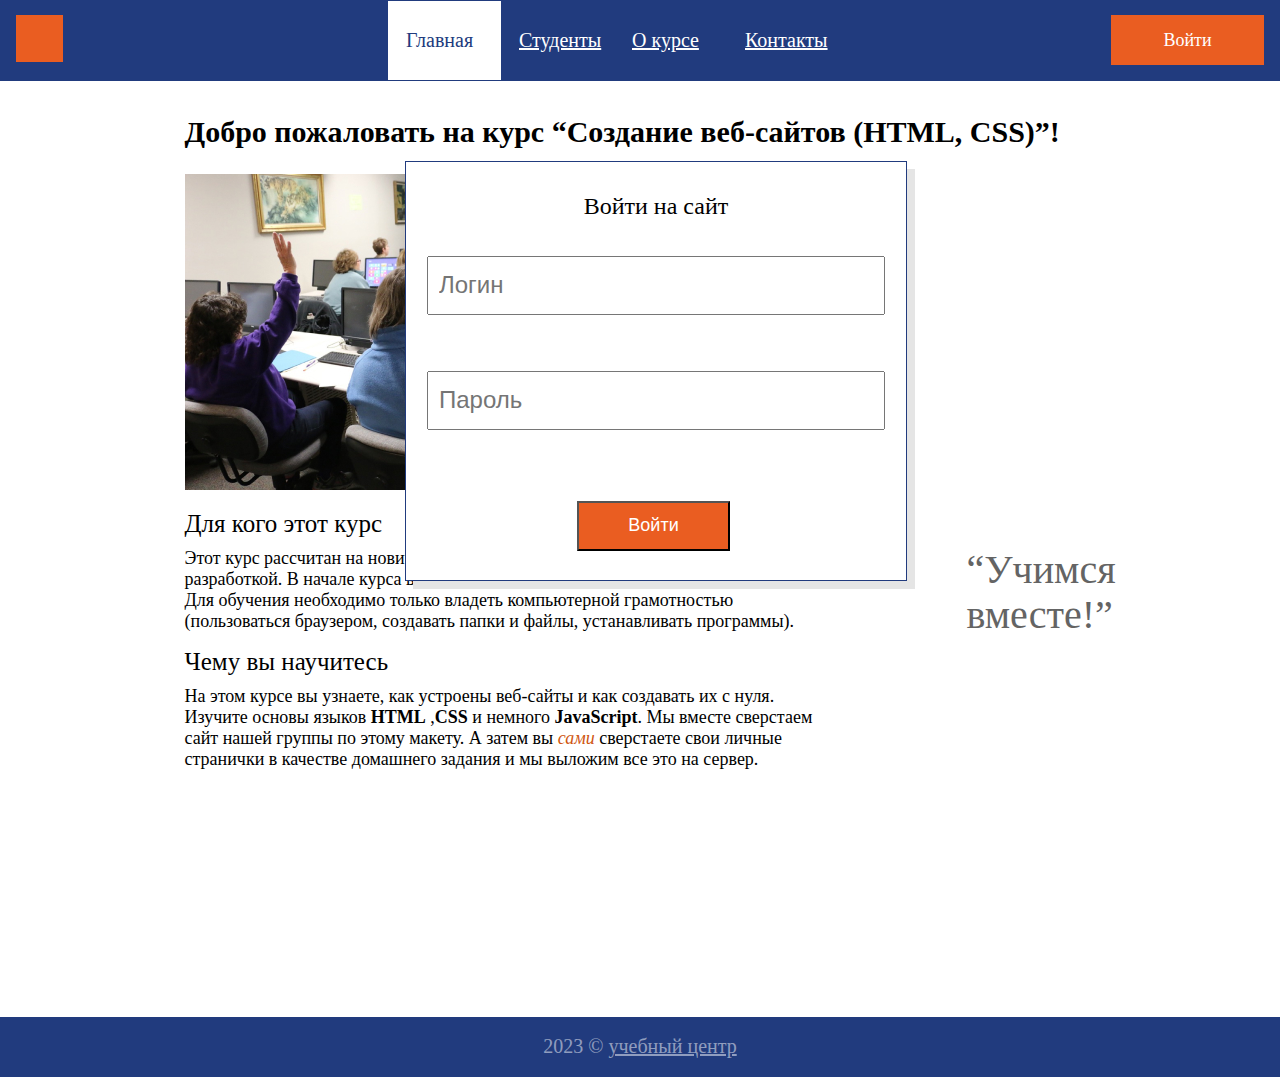
<file: index.html>
<!DOCTYPE html>
<html lang="ru">

<head>
    <meta charset="UTF-8">
    <meta http-equiv="X-UA-Compatible" content="IE=edge">
    <meta name="viewport" content="width=device-width, initial-scale=1.0">
    <title>Главная</title>
    <link rel="stylesheet" href="styles.css">
</head>

<body>
    <div class="all">
        <header class="header"> <a class="header__logo" href="index.html">
                <img class="header__image1" src="img/logo.svg" alt="logotype"> </a>
            <nav>
                <ul class="header__menu">
                    <li class="header__menu-list"><a class="header__menu-link header__menu-link_active"
                            href="index.html">Главная</a></li>
                    <li class="header__menu-list"><a class="header__menu-link" href="students.html">Студенты</a></li>
                    <li class="header__menu-list"><a class="header__menu-link" href="about.html">О курсе</a></li>
                    <li class="header__menu-list"><a class="header__menu-link" href="contacts.html">Контакты</a></li>
                </ul>
            </nav>
            <a class="header__button" href="#">Войти</a>
        </header>
        <section class="section">
            <div class="section__info">
                <form class="section__form" action="login" method="post">
                    <h2 class="section__title">Войти на сайт</h2>
                    <p class="section__login"><input class="section__log" type="text" placeholder="Логин" required>
                    </p>
                    <p class="section__password"><input class="section__password2" type="password" placeholder="Пароль"
                            required>
                    </p>
                    <button type="submit" class="section__btn section__btn-login">Войти</button>
                </form>
            </div>
        </section>
        <div class="main">
            <main class="main__content">
                <h1 class="main__title">Добро пожаловать на курс “Создание веб-сайтов (HTML, CSS)”!</h1>
                <img class="main__image" src="img/contentphoto.jpg" alt="Главное фото">
                <div class="main__content-info">
                    <div class="main__content-section">
                        <div class="main__content-article">
                            <h3 class="main__subtitle">Для кого этот курс</h3>
                            <p class="main__about-text">Этот курс рассчитан на новичков, которые только начинают
                                знакомство
                                с
                                веб-разработкой. В начале курса вы узнаете о том, как устроен Интернет и веб-сайты.</p>
                            <p class="main__about-text">Для обучения необходимо только владеть компьютерной грамотностью
                                (пользоваться браузером, создавать папки и файлы, устанавливать программы).</p>

                        </div>

                        <div class="main__content-article">
                            <h3 class="main__subtitle">Чему вы научитесь</h3>
                            <p class="main__about-text ">На этом курсе вы узнаете, как устроены веб-сайты и как
                                создавать
                                их с нуля.
                                Изучите основы языков <strong>HTML</strong> ,<strong>CSS</strong> и немного
                                <strong>JavaScript</strong>. Мы вместе сверстаем сайт нашей группы по этому
                                макету. А затем вы <em class="main__detail">сами</em> сверстаете свои личные странички в
                                качестве
                                домашнего задания и
                                мы
                                выложим
                                все это на сервер.
                            </p>
                        </div>
                    </div>
                    <h2 class="main__heading">“Учимся вместе!”</h2>
                </div>
            </main>
        </div>
    </div>
    <footer class="footer">
        <p class="footer__text">2023 &copy; <a class="footer__work-centr" href="#">учебный центр</a></p>
    </footer>
    <script>
        const buttonEl = document.querySelector('.header__button');
        const blockPopup = document.querySelector('.section');

        buttonEl.addEventListener('click', function (e) {
            blockPopup.classList.toggle('visible');
        });
    </script>
</body>

</html>
</file>
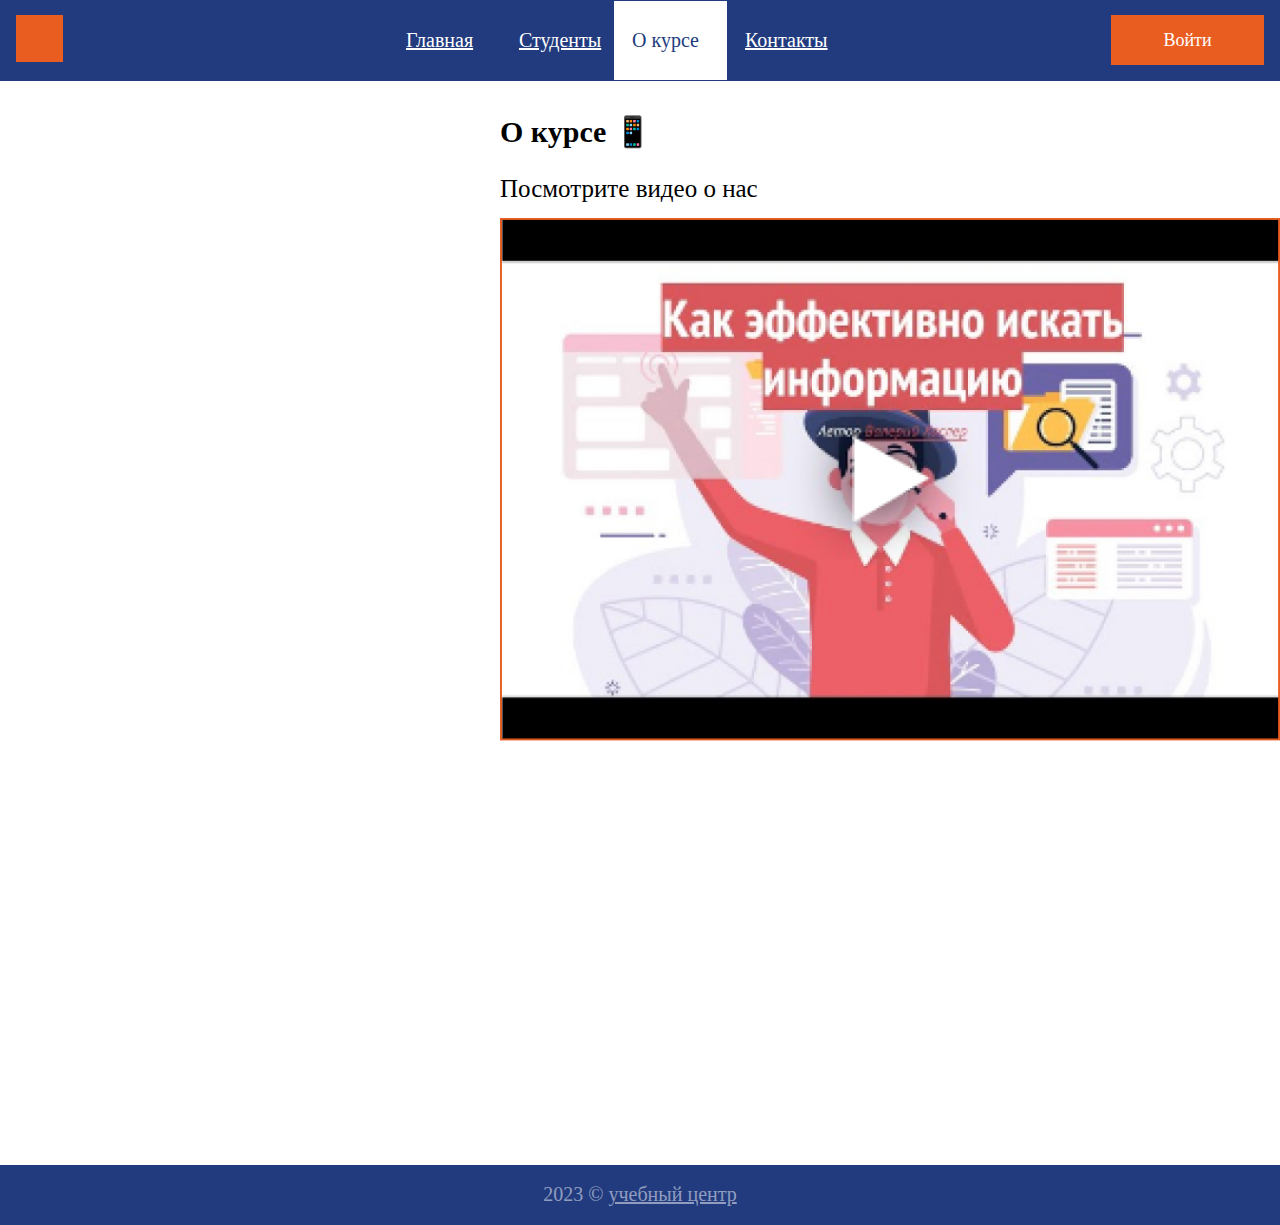
<file: about.html>
<!DOCTYPE html>
<html lang="ru">

<head>
    <meta charset="UTF-8">
    <meta http-equiv="X-UA-Compatible" content="IE=edge">
    <meta name="viewport" content="width=device-width, initial-scale=1.0">
    <title>Главная</title>
    <link rel="stylesheet" href="styles.css">
</head>

<body>
    <div class="all">
        <header class="header"> <a class="header__logo" href="index.html">
                <img class="header__image1" src="img/logo.svg" alt="logotype"> </a>
            <nav>
                <ul class="header__menu">
                    <li class="header__menu-list"><a class="header__menu-link " href="index.html">Главная</a>
                    </li>
                    <li class="header__menu-list"><a class="header__menu-link" href="students.html">Студенты</a></li>
                    <li class="header__menu-list"><a class="header__menu-link header__menu-link_active"
                            href="about.html">О
                            курсе</a></li>
                    <li class="header__menu-list"><a class="header__menu-link" href="contacts.html">Контакты</a></li>
                </ul>
            </nav>
            <a class="header__button" href="#">Войти</a>
        </header>
        <main class="main__content-about">
            <h1 class="main__heading-one">О курсе 📱</h1>
            <p class="main__info">Посмотрите видео о нас</p>
            <img class="main__video-img" src="img/about.jpg" alt="Видео">

        </main>

    </div>
    <footer class="footer">
        <p class="footer__text">2023 &copy; <a class="footer__work-centr" href="#">учебный центр</a></p>
    </footer>

    <script>

        const userAnswer = prompt('зимой и летом одним цветом?').toLocaleLowerCase();

        alert((userAnswer === 'елка' ||
            userAnswer === 'ёлка') ? 'угадал' :

            'Нет')

    </script>
</body>

</html>
<!-- // test -->
</file>
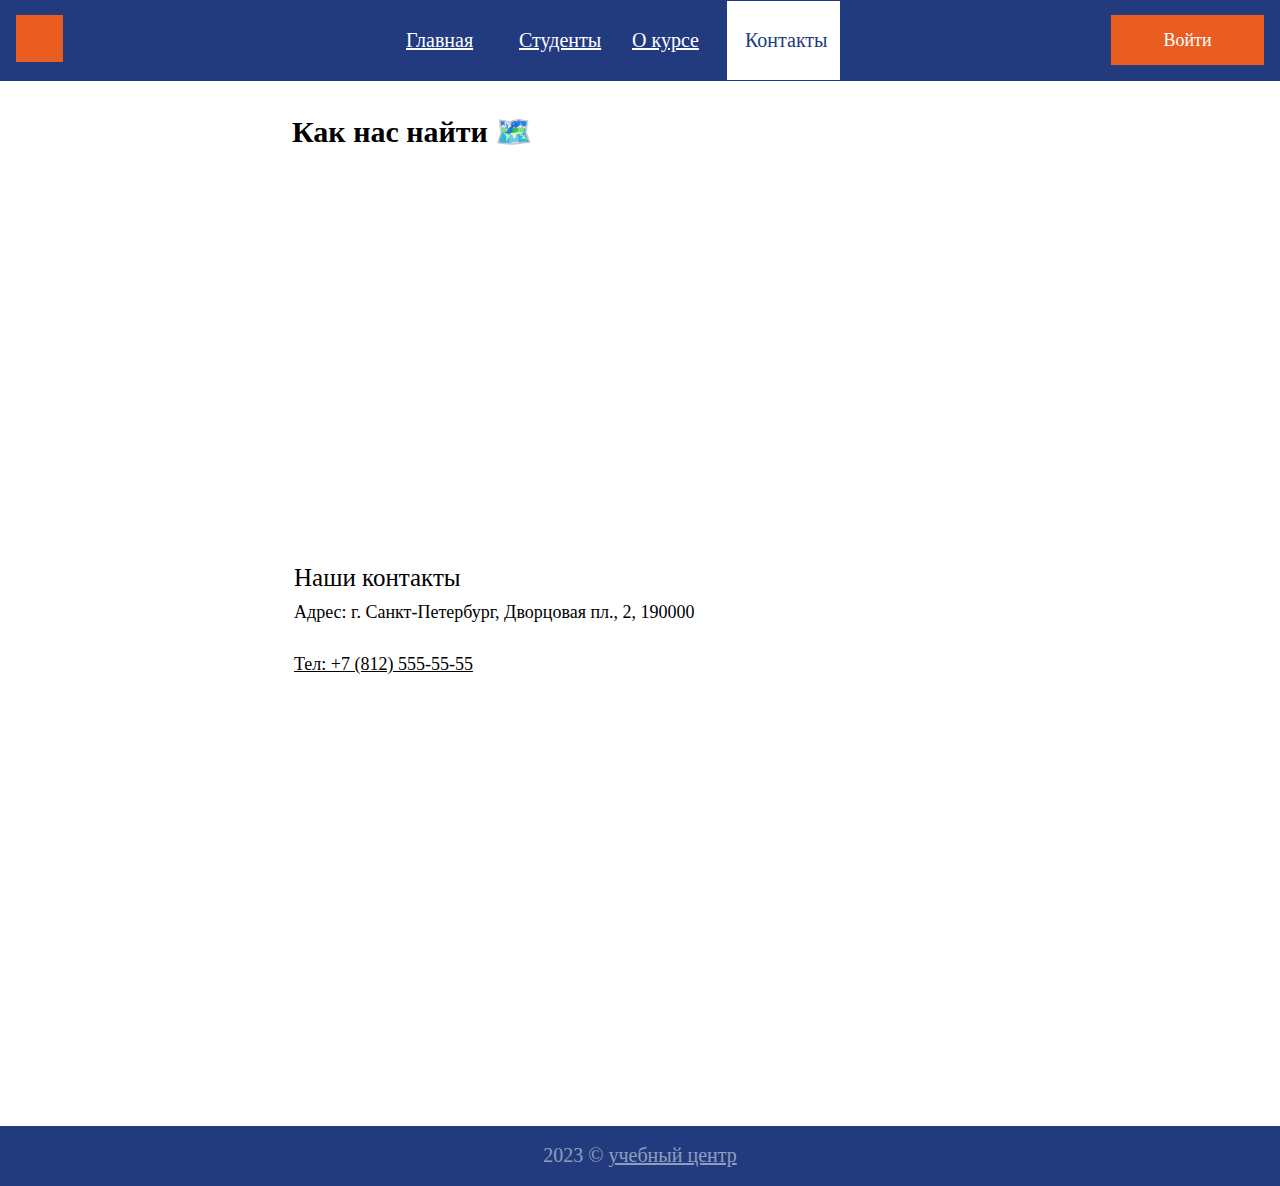
<file: contacts.html>
<!DOCTYPE html>
<html lang="ru">

<head>
    <meta charset="UTF-8">
    <meta http-equiv="X-UA-Compatible" content="IE=edge">
    <meta name="viewport" content="width=device-width, initial-scale=1.0">
    <title>Главная</title>
    <link rel="stylesheet" href="styles.css">
</head>

<body>
    <div class="all">
        <header class="header"> <a class="header__logo" href="index.html">
                <img class="header__image1" src="img/logo.svg" alt="logotype"> </a>
            <nav>
                <ul class="header__menu">
                    <li class="header__menu-list"><a class="header__menu-link " href="index.html">Главная</a>
                    </li>
                    <li class="header__menu-list"><a class="header__menu-link" href="students.html">Студенты</a></li>
                    <li class="header__menu-list"><a class="header__menu-link" href="about.html">О курсе</a></li>
                    <li class="header__menu-list"><a class="header__menu-link header__menu-link_active"
                            href="contacts.html">Контакты</a></li>
                </ul>
            </nav class="header__nav">
            <a class="header__button" href="#">Войти</a>
        </header>
        <main class="main__content-contacts">
            <h1 class="main__heading-contacts">Как нас найти 🗺️️</h1>
            <div class="main__map-contacts"><iframe class="main__map"
                    src="https://www.google.com/maps/embed?pb=!1m18!1m12!1m3!1d511634.70962970407!2d29.534289435013047!3d59.93922591096038!2m3!1f0!2f0!3f0!3m2!1i1024!2i768!4f13.1!3m3!1m2!1s0x4696378cc74a65ed%3A0x6dc7673fab848eff!2z0KHQsNC90LrRgi3Qn9C10YLQtdGA0LHRg9GA0LM!5e0!3m2!1sru!2sru!4v1677008804773!5m2!1sru!2sru"
                    style="border:0;" allowfullscreen="" loading="lazy"
                    referrerpolicy="no-referrer-when-downgrade"></iframe></div>
            <div class="main__info-contacts">
                <h3 class="main__our-contacts">Наши контакты</h3>
                <div class="main__adress-info">
                    <p class="main__adress">Адрес: г. Санкт-Петербург, Дворцовая пл., 2, 190000 <br>
                    <p> <a class="main__adress" href="tel:+7(812)5555555">Тел: +7 (812) 555-55-55</a></p>
                    </p>
                </div>
            </div>
        </main>
    </div>
    <footer class="footer">
        <p class="footer__text">2023 &copy; <a class="footer__work-centr" href="#">учебный центр</a></p>
    </footer>
</body>

</html>
</file>
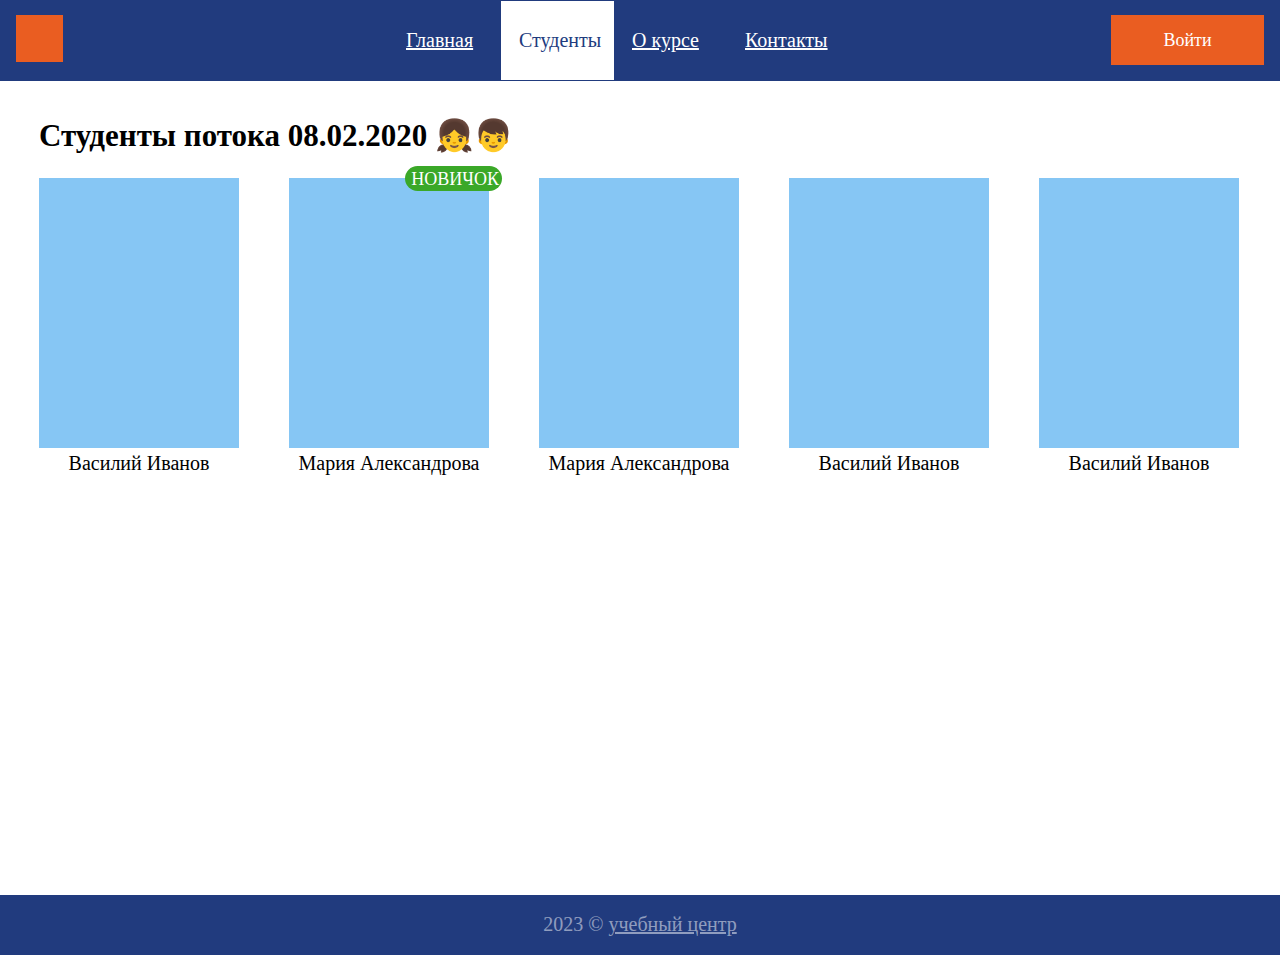
<file: students.html>
<!DOCTYPE html>
<html lang="ru">

<head>
    <meta charset="UTF-8">
    <meta http-equiv="X-UA-Compatible" content="IE=edge">
    <meta name="viewport" content="width=device-width, initial-scale=1.0">
    <title>Главная</title>
    <link rel="stylesheet" href="styles.css">
</head>

<body>
    <div class="all">
        <header class="header"> <a class="header__logo" href="index.html">
                <img class="header__image1" src="img/logo.svg" alt="logotype"> </a>
            <ul class="header__menu">
                <li class="header__menu-list"><a class="header__menu-link" href="index.html">Главная</a></li>
                <li class="header__menu-list"><a class="header__menu-link header__menu-link_active"
                        href="students.html">Студенты</a></li>
                <li class="header__menu-list"><a class="header__menu-link" href="about.html">О курсе</a></li>
                <li class="header__menu-list"><a class="header__menu-link" href="contacts.html">Контакты</a></li>
            </ul>
            <a class="header__button" href="#">Войти</a>
        </header>
        <main class="main__content-students">
            <h1 class="main__heading-students">Студенты потока 08.02.2020 👧👦</h1>
            <div class="main__students">
                <div class="main__student"> <img class="main__img
                    " width="200" height="270" src="img/studentsphoto.jpg" alt="фото студента">
                    <p class="main__student-name">Василий Иванов</p>
                </div>
                <div class="main__student"> <img class="main__img" width="200" height="270" src="img/studentsphoto.jpg"
                        alt="фото студента">
                    <p class="main__student-name">Мария Александрова</p>
                    <p class="main__student-new">Новичок</p>
                </div>
                <div class="main__student"> <img width="200" height="270" src="img/studentsphoto.jpg"
                        alt="фото студента">
                    <p class="main__student-name">Мария Александрова</p>
                </div>
                <div class="main__student"> <img class="main__img" width="200" height="270" src="img/studentsphoto.jpg"
                        alt="фото студента">
                    <p class="main__student-name">Василий Иванов</p>
                </div>
                <div class="main__student"> <img class="main__img" width="200" height="270" src="img/studentsphoto.jpg"
                        alt="фото студента">
                    <p class="main__student-name">Василий Иванов</p>
                </div>
            </div>

        </main>
    </div>
    <footer class="footer">
        <p class="footer__text">2023 &copy; <a class="footer__work-centr" href="#">учебный центр</a></p>
    </footer>
</body>

</html>
</file>
<file: styles.css>
* {
    margin: 0;
    padding: 0;
}

body {
    font-family: 'Roboto';
    min-height: 100vh;
    display: flex;
    flex-direction: column;
    position: relative;
}

img {
    max-width: 100%;
}

.all {
    flex-grow: 1;
}

.header {
    background: #213B7E;
    display: flex;
    align-items: center;
    justify-content: space-between;
    max-width: 1300px;
    width: 100%;
    margin: 0 auto;
}

.header__image1 {
    margin-left: 16px;
}

.header__menu {
    display: flex;
    list-style-type: none;
    margin-left: 54px;
}

.header__menu-link {
    font-style: normal;
    font-weight: 400;
    font-size: 20px;
    line-height: 23px;
    color: #fff;
    padding: 28px 18px;
    display: block;

}

.header__menu-list {
    width: 113px;

}

.header__menu-link_active {
    color: #213B7E;
    background-color: #fff;
    text-decoration: none;

}

.header__button {
    width: 153px;
    height: 50px;
    background: #EA5D21;
    display: flex;
    justify-content: center;
    align-items: center;
    font-style: normal;
    font-weight: 400;
    font-size: 18px;
    line-height: 21px;
    color: #fff;
    text-decoration: none;
    margin-right: 16px;
    margin-bottom: 16px;
    margin-top: 15px;

}

.section {
    padding-left: calc(50% - 470px/2);
    padding-right: calc(50% - 470px/2);

}


.section__info {
    background: #FFFFFF;
    border: 1px solid #213B7E;
    width: 500px;
    height: 418px;
    display: flex;
    align-items: center;
    text-align: center;
    justify-content: space-around;
    box-shadow: 8px 8px #E5E5E5;
    position: absolute;
    margin-top: 80px;

}

.section__login {
    margin-bottom: 56px;
}

.section__log {
    width: 444px;
    height: 55px;
    font-style: normal;
    font-weight: 400;
    font-size: 24px;
    line-height: 28px;
    color: #808080;
    padding-left: 10px;
}

.section__password2 {
    width: 444px;
    height: 55px;
    font-style: normal;
    font-weight: 400;
    font-size: 24px;
    line-height: 28px;
    color: #808080;
    padding-left: 10px;
}

.section__title {
    font-style: normal;
    font-weight: 400;
    font-size: 24px;
    line-height: 28px;
    margin-bottom: 36px;
}

.section__btn {
    width: 153px;
    height: 50px;
    background: #EA5D21;
    display: flex;
    justify-content: center;
    align-items: center;
    font-style: normal;
    font-weight: 400;
    font-size: 18px;
    line-height: 21px;
    color: #fff;
    text-decoration: none;
    margin-top: 71px;
    margin-left: 150px;
}

.main__content {
    max-width: 911px;
    width: 100%;
    margin: 0 auto 247px;


}

.visible {
    display: none;
}

.main__title {
    margin-top: 33px;
    margin-bottom: 25px;
    font-family: 'Roboto';
    font-style: normal;
    font-weight: 700;
    font-size: 30px;
    line-height: 35px;
}

.main__content-info {

    display: flex;
    justify-content: space-between;
}

.main__content-section {
    width: 634px;
}

.main__subtitle {
    margin-top: 15px;
    margin-bottom: 10px;
    font-style: normal;
    font-weight: 400;
    font-size: 25px;
    line-height: 29px;
}

.main__about-text {
    font-style: normal;
    font-weight: 400;
    font-size: 18px;
    line-height: 21px;
}

.main__detail {
    color: #CF5510;
}


.main__heading {
    font-family: 'Lobster';
    font-style: normal;
    font-weight: 400;
    font-size: 40px;
    line-height: 45px;
    color: #646464;
    width: 129px;
    height: 90px;
    margin-top: 53px;
}

.footer {
    padding-top: 18px;
    padding-bottom: 19px;
    text-align: center;
    background-color: #213B7E;
    font-style: normal;
    font-weight: 400;
    font-size: 20px;
    line-height: 23px;
    color: rgba(255, 255, 255, 0.5);
    max-width: 1300px;
    width: 100%;
    margin: 0 auto;

}

.footer__work-centr {
    color: rgba(255, 255, 255, 0.5);
}

/* .about */
.main__content-about {
    margin-left: 500px;
    margin-bottom: 420px;
}

.main__heading-one {
    font-style: normal;
    font-weight: 700;
    font-size: 30px;
    line-height: 35px;
    color: #000000;
    margin-top: 33px;
    margin-bottom: 25px;
}

.main__info {
    font-style: normal;
    font-weight: 400;
    font-size: 25px;
    line-height: 29px;
    margin-bottom: 15px;

}

.main__video-img {
    width: 820px;


}

/* .students */

.main__content-students {
    max-width: 1202px;
    width: 100%;
    margin: 0 auto;
    margin-bottom: 420px;
}

.main__heading-students {
    font-style: normal;
    font-weight: 700;
    font-size: 31px;
    line-height: 36px;
    color: #000000;
    margin-top: 37px;
}


.main__student-name {
    font-style: normal;
    font-weight: 400;
    font-size: 20px;
    line-height: 23px;
    color: #000000;
    text-align: center;
}

.main__student {
    width: 200px;
    position: relative;

}

.main__student-new {
    font-style: normal;
    font-weight: 400;
    font-size: 18px;
    line-height: 21px;
    color: #FFFFFF;
    background: #3AA828;
    border-radius: 20px;
    position: absolute;
    top: -12px;
    right: -13px;
    padding: 3px 3px 1px 6px;
    text-transform: uppercase;
}

.main__students {
    margin-top: 24px;
    display: flex;
    flex-wrap: wrap;
    gap: 50px;

}

/* .contacts */
.main__content-contacts {
    max-width: 1268px;
    width: 100%;
    margin: 0 auto;
    margin-top: 33px;
    margin-bottom: 420px;

}

.main__heading-contacts {
    font-style: normal;
    font-weight: 700;
    font-size: 30px;
    line-height: 35px;
    color: #000000;
    margin-bottom: 25px;
    margin-left: 286px;

}

.main__map {
    width: 1268px;
    height: 370px;
}

.main__info-contacts {
    margin-left: 288px;
    max-width: 439px;
    width: 100%;
}

.main__our-contacts {
    font-style: normal;
    font-weight: 400;
    font-size: 25px;
    line-height: 29px;
    color: #000000;
    margin-top: 15px;
    letter-spacing: 0em;
}

.main__adress-info {
    display: flex;
    flex-direction: column;
    gap: 31px;
    margin-top: 10px;
}

.main__adress {
    font-style: normal;
    font-weight: 400;
    font-size: 18px;
    line-height: 21px;
    color: #000000;
}

@media screen and (max-width: 1024px) {

    /* стили для планшета */
    .header {
        padding-left: 10px;
        padding-right: 72px;
        max-width: 900px;
        width: 100%;

    }

    .header__button {
        margin-right: 45px;
    }

    .header__menu-link {
        font-size: 18px;
        padding: 20px 14px;

    }

    .section__info {
        width: 400px;
        height: 258px;
    }

    .section__title {
        margin-bottom: 25px;
        font-size: 22px;
    }

    .section__login {
        width: 40px;
        margin-bottom: 30px;
    }

    .section__log {
        width: 250px;
        height: 40px;
        font-size: 20px;
    }

    .section__password2 {
        width: 250px;
        height: 40px;
        font-size: 20px;
    }

    .section__btn {
        margin-top: 20px;
        margin-left: 80px;
        font-size: 16px;
        width: 90px;
        height: 40px;
    }


    .main__content {
        max-width: 736px;
        width: 100%;

    }

    .main__content-about {
        text-align: center;
        margin-left: 0;
    }

    .main__content-section {
        width: 80%;
    }

    .main__content-students {
        max-width: 736px;
        width: 100%;
        margin: auto;
        margin-bottom: 420px;
    }

    .main__video-img {
        width: 600px;
    }

    .main__map {
        width: 950px;
        height: 370px;

    }

    .main__map-contacts {
        text-align: center;
    }

}

@media screen and (max-width: 768px) {
    .header {
        max-width: 650px;
        width: 100%;
        padding-left: 0px;
    }

    .header__logo {
        margin-right: 10px;
    }

    .header__menu {
        align-items: center;
        gap: 14px;

    }

    .header__menu-link {
        text-align: center;
        font-size: 14px;
        padding: 20px 5px;
    }


    .header__menu-link_active {
        padding: 20px 0;
    }

    .header__button {
        font-size: 13px;
        padding-left: 6px;
        padding-right: 6px;
        width: 70px;

    }

    .header__menu-list {
        width: 60px;
    }

    .section__title {
        margin-bottom: 30px;
        margin-top: 5px;
    }

    .section__log {
        margin-left: 2px;
    }

    .section__password {
        margin-left: 2px;
    }

    .section__info {
        margin-left: 40px;
        margin-top: 105px;
    }

    .main__content-info {
        flex-wrap: wrap;
        justify-content: center;
        gap: 30px;
        text-align: center;


    }

    .main__content-students {
        max-width: 500px;
        width: 100%;
        margin-left: 40px;

    }



    .main__title {
        text-align: center;
    }

    .main__heading-students {
        text-align: center;
    }

    .main__students {
        justify-content: center;
    }

    .main__video-img {
        width: 500px;

    }

    .main__content {
        display: flex;
        flex-wrap: wrap;
        flex-direction: column;
        align-items: center;
        margin-left: 25px;
    }

    .main__map {
        width: 400px;
        height: 300px;
        gap: 40px;

    }

    .main__map-contacts {

        margin-left: 56px;
    }

    .main__heading-contacts {
        margin-left: 0;
        text-align: center;

    }

    .main__info-contacts {
        margin-left: 150px;
        margin-right: 0px;
    }

    .main__content-contacts {
        display: flex;
        flex-wrap: wrap;
        flex-direction: column;
        align-content: center;
    }

    .main__content-about {
        margin-left: 40px;
    }

    .main__content-section {
        max-width: 430px;
    }

    .footer {
        min-width: 520px;
    }
}

@media screen and (max-width: 360px) {
    .main__content_about {
        margin-left: 50px;
    }

    .main__content {
        max-width: 350px;
    }

    .main__content-info {
        max-width: 350px;
    }

    .main__heading {
        max-width: 350px;
        margin-left: 80px;
    }

    .main__content-section {
        max-width: 350px;
    }

    .section {
        margin-left: 70px;
    }

    .section__info {
        padding-right: 30px;
        width: 250px;
        height: 200px;
        margin-left: 0;
        margin-top: 100px;
    }


    .section__form {
        margin-left: 20px;
    }

    .section__title {
        margin-bottom: 7px;
        margin-top: 10px;
        margin-left: 20px;
        font-size: 20px;
    }

    .section__login {
        width: 5px;
        margin-bottom: 15px;
    }

    .section__log {
        width: 165px;

        max-height: 25px;
        font-size: 16px;
    }

    .section__password {
        /* margin-left: 2px; */
        width: 10px;
    }

    .section__password2 {
        width: 165px;
        max-height: 25px;
        font-size: 16px;
    }

    .section__btn {
        margin-top: 20px;
        margin-left: 50px;
        font-size: 16px;
        width: 60px;
        height: 25px;
    }

    .footer {
        min-width: 430px;
    }
}
</file>
